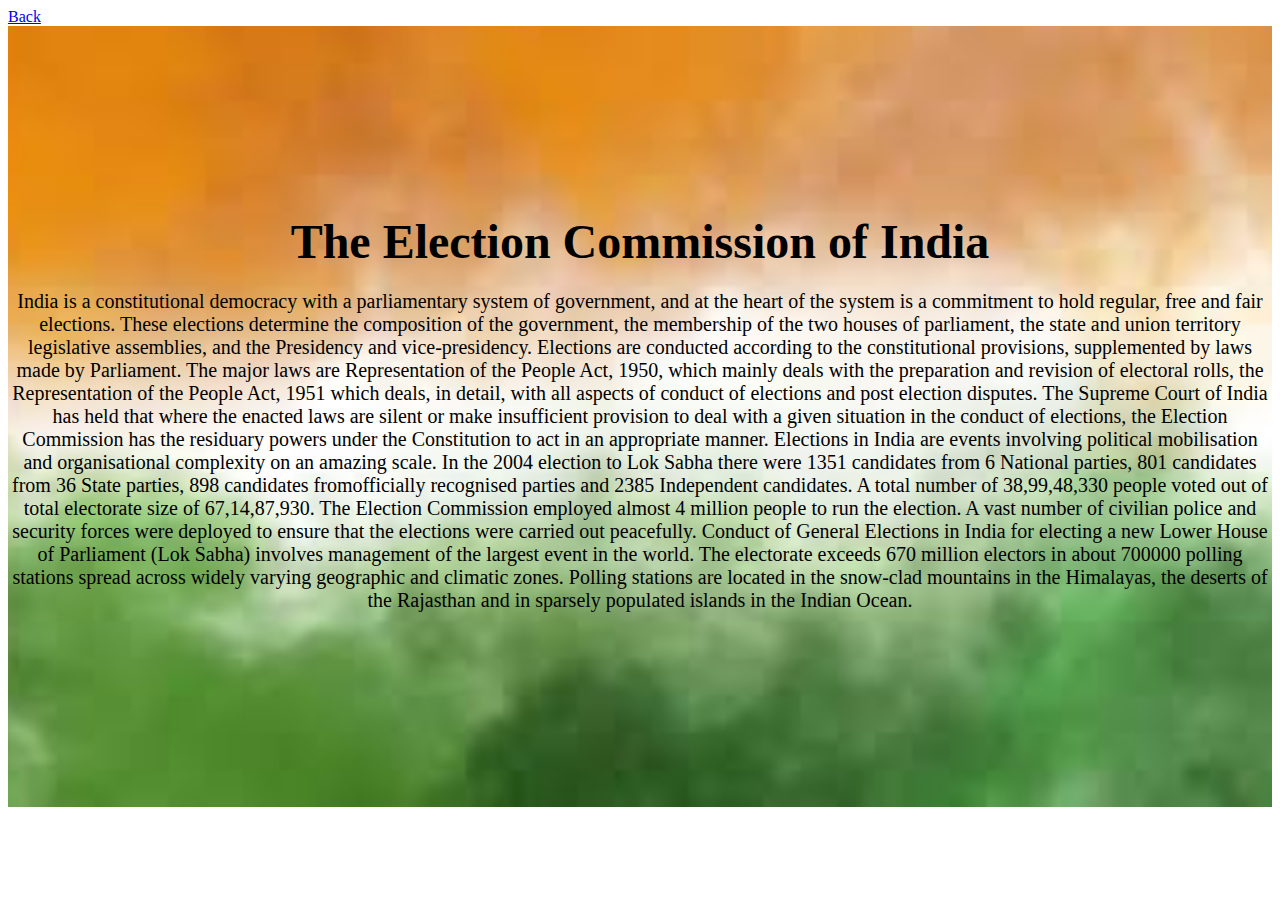
<file: aboutus.html>
<!DOCTYPE HTML>
<html>
	<head>
		<title>About</title>
		<meta charset="utf-8" />
		<link rel="stylesheet" href="ecc.css" />
	</head>
	<body>

		<header id="header">
			<nav class="left">
					<a href="afterlogin.php" class="button">Back </a>
				</nav>


		</header>
			
			<section id="banner">
				<div>

					<h1>The Election Commission of India</h1>
					<p> India is a constitutional democracy with a parliamentary system of government, and at the heart of the system is a commitment to hold regular, free and fair elections. These elections determine the composition of the government, the membership of the two houses of parliament, the state and union territory legislative assemblies, and the Presidency and vice-presidency.

Elections are conducted according to the constitutional provisions, supplemented by laws made by Parliament. The major laws are Representation of the People Act, 1950, which mainly deals with the preparation and revision of electoral rolls, the Representation of the People Act, 1951 which deals, in detail, with all aspects of conduct of elections and post election disputes. The Supreme Court of India has held that where the enacted laws are silent or make insufficient provision to deal with a given situation in the conduct of elections, the Election Commission has the residuary powers under the Constitution to act in an appropriate manner.  Elections in India are events involving political mobilisation and organisational complexity on an amazing scale. In the 2004 election to Lok Sabha there were 1351 candidates from 6 National parties, 801 candidates from 36 State parties, 898 candidates fromofficially recognised parties and 2385 Independent candidates. A total number of 38,99,48,330 people voted out of total electorate size of 67,14,87,930. The Election Commission employed almost 4 million people to run the election. A vast number of civilian police and security forces were deployed to ensure that the elections were carried out peacefully.

Conduct of General Elections in India for electing a new Lower House of Parliament (Lok Sabha) involves management of the largest event in the world. The electorate exceeds 670 million electors in about 700000 polling stations spread across widely varying geographic and climatic zones. Polling stations are located in the snow-clad mountains in the Himalayas, the deserts of the Rajasthan and in sparsely populated islands in the Indian Ocean. 
</p>
					
				</div>
			</section>
			</body>
</html>
</file>
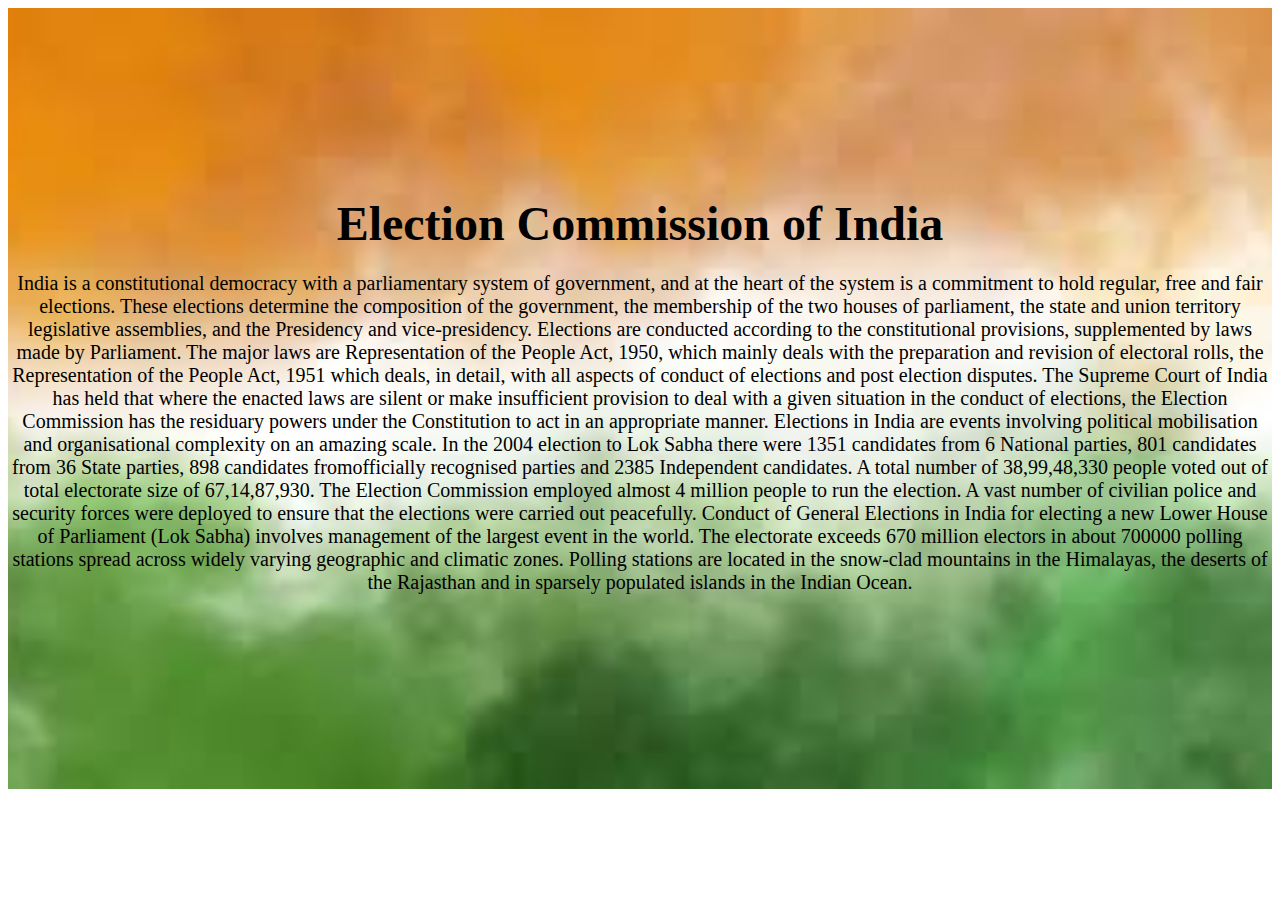
<file: ec.html>
<!DOCTYPE HTML>
<html>
	<head>
		<title>EC of India</title>
		<meta charset="utf-8" />
		<link rel="stylesheet" href="ecc.css" />
	</head>
	<body>

		
			
			<section id="banner">
				<div>

					<h1>Election Commission of India</h1>
					<p> India is a constitutional democracy with a parliamentary system of government, and at the heart of the system is a commitment to hold regular, free and fair elections. These elections determine the composition of the government, the membership of the two houses of parliament, the state and union territory legislative assemblies, and the Presidency and vice-presidency.

Elections are conducted according to the constitutional provisions, supplemented by laws made by Parliament. The major laws are Representation of the People Act, 1950, which mainly deals with the preparation and revision of electoral rolls, the Representation of the People Act, 1951 which deals, in detail, with all aspects of conduct of elections and post election disputes. The Supreme Court of India has held that where the enacted laws are silent or make insufficient provision to deal with a given situation in the conduct of elections, the Election Commission has the residuary powers under the Constitution to act in an appropriate manner.  Elections in India are events involving political mobilisation and organisational complexity on an amazing scale. In the 2004 election to Lok Sabha there were 1351 candidates from 6 National parties, 801 candidates from 36 State parties, 898 candidates fromofficially recognised parties and 2385 Independent candidates. A total number of 38,99,48,330 people voted out of total electorate size of 67,14,87,930. The Election Commission employed almost 4 million people to run the election. A vast number of civilian police and security forces were deployed to ensure that the elections were carried out peacefully.

Conduct of General Elections in India for electing a new Lower House of Parliament (Lok Sabha) involves management of the largest event in the world. The electorate exceeds 670 million electors in about 700000 polling stations spread across widely varying geographic and climatic zones. Polling stations are located in the snow-clad mountains in the Himalayas, the deserts of the Rajasthan and in sparsely populated islands in the Indian Ocean. 
</p>
					
				</div>
			</section>
			</body>
</html>
</file>
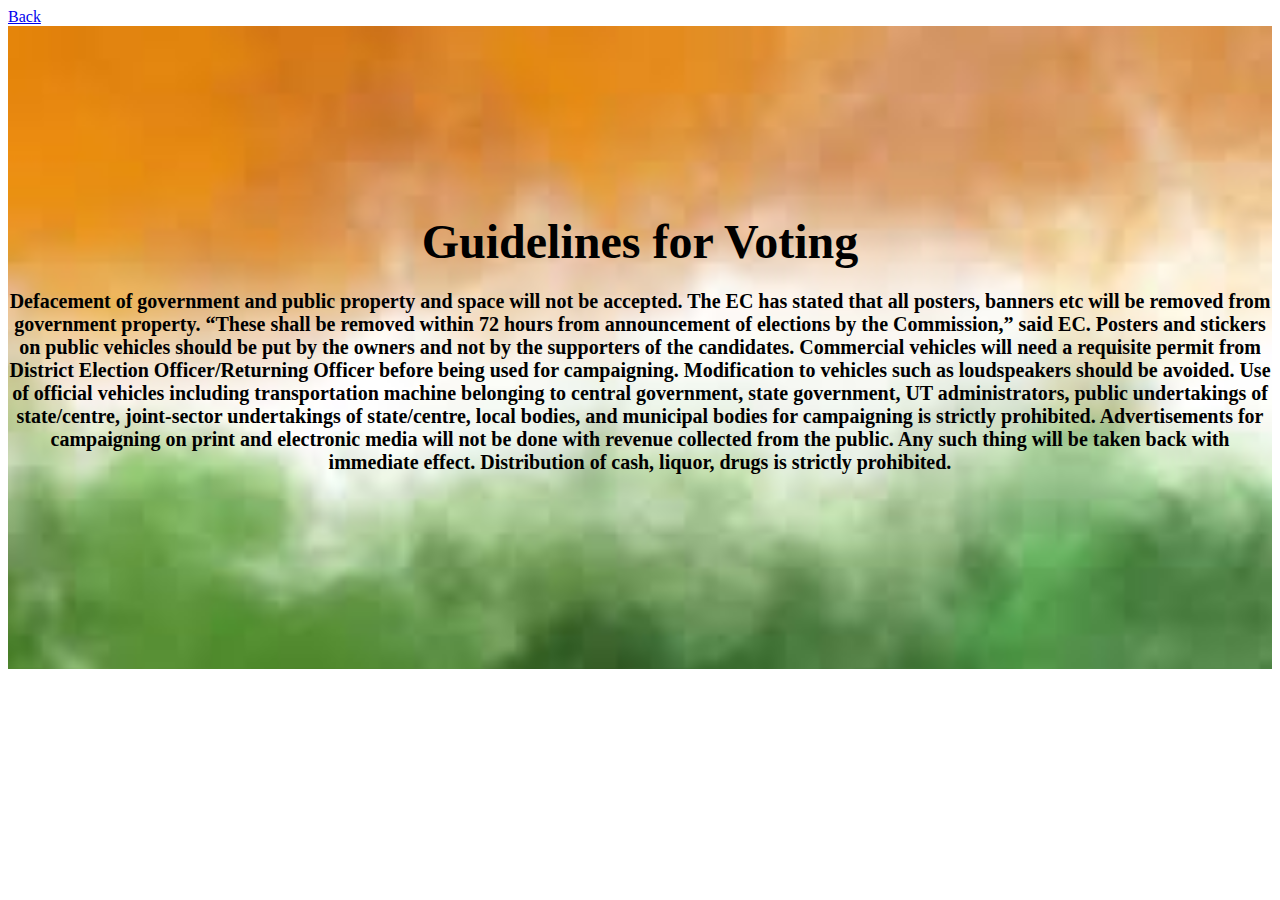
<file: guidelines.html>
<!DOCTYPE HTML>
<html>
	<head>
		<title>About</title>
		<meta charset="utf-8" />
		<link rel="stylesheet" href="ecc.css" />
	</head>
	<body>

		<header id="header">
			<nav class="left">
					<a href="afterlogin.php" class="button">Back </a>
				</nav>


		</header>
			
			<section id="banner">
				<div>

					<h1>Guidelines for Voting</h1>
					<p>

    <b>Defacement of government and public property and space will not be accepted. The EC has stated that all posters, banners etc will be removed from government property. “These shall be removed within 72 hours from announcement of elections by the Commission,” said EC.
    
    Posters and stickers on public vehicles should be put by the owners and not by the supporters of the candidates. Commercial vehicles will need a requisite permit from District Election Officer/Returning Officer before being used for campaigning.
    
    Modification to vehicles such as loudspeakers should be avoided.
    
    Use of official vehicles including transportation machine belonging to central government, state government, UT administrators, public undertakings of state/centre, joint-sector undertakings of state/centre, local bodies, and municipal bodies for campaigning is strictly prohibited.
    
    Advertisements for campaigning on print and electronic media will not be done with revenue collected from the public. Any such thing will be taken back with immediate effect.
    
    Distribution of cash, liquor, drugs is strictly prohibited.</b>
 
					</p>
					
				</div>
			</section>
			</body>
</html>
</file>
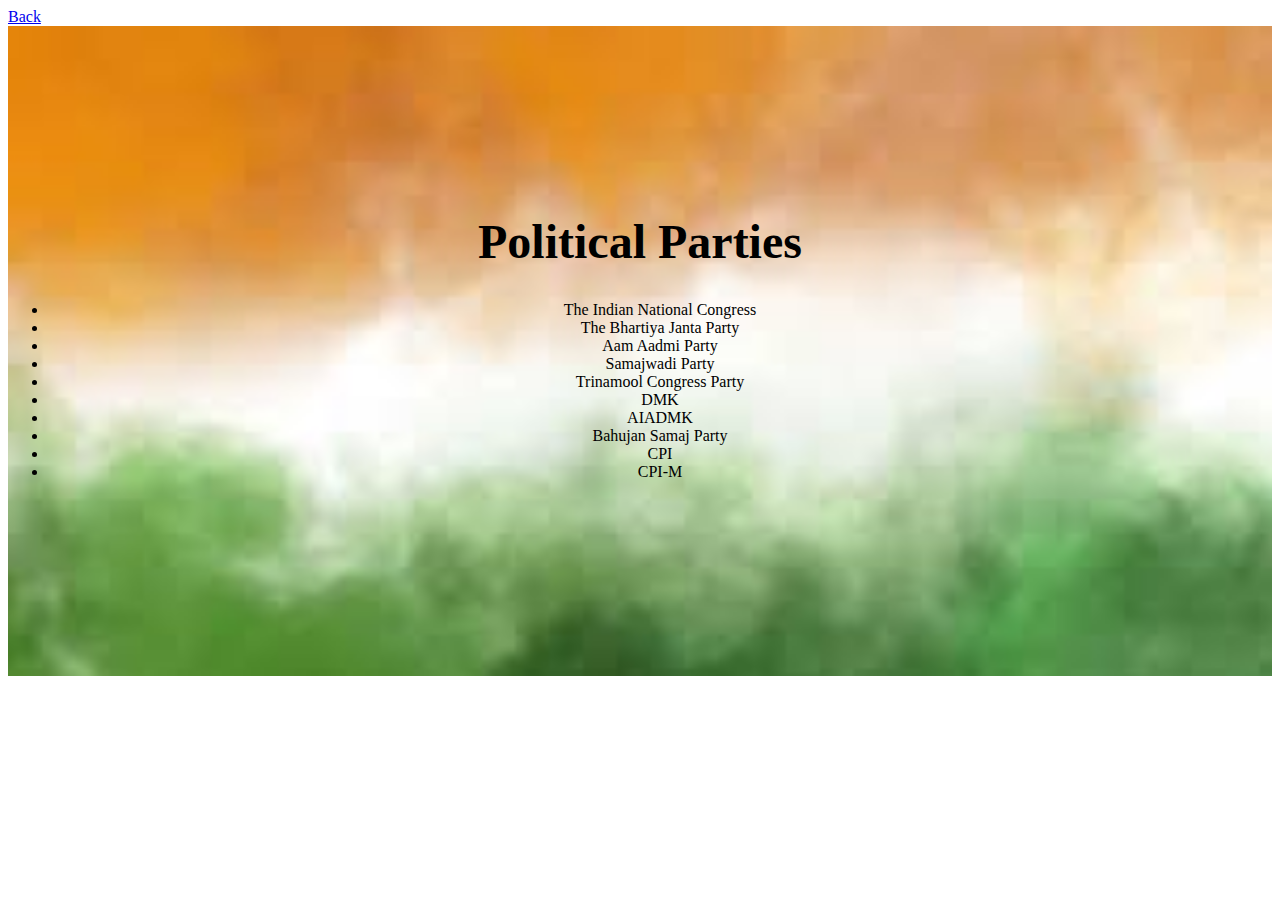
<file: politicalparties.html>
<!DOCTYPE HTML>
<html>
	<head>
		<title>About</title>
		<meta charset="utf-8" />
		<link rel="stylesheet" href="ecc.css" />
	</head>
	<body>

		<header id="header">
			<nav class="left">
					<a href="afterlogin.php" class="button">Back </a>
				</nav>


		</header>
			
			<section id="banner">
				<div>

					<h1><strong>Political Parties</strong></h1>
					<p>

    				<ul>
    					<li> The Indian National Congress</li>
    					<li> The Bhartiya Janta Party</li>
    					<li> Aam Aadmi Party </li>
    					<li> Samajwadi Party </li>
    					<li> Trinamool Congress Party </li>
    					<li> DMK</li>
    					<li> AIADMK </li>
    					<li> Bahujan Samaj Party </li>
    					<li> CPI </li>
    					<li> CPI-M </li>
    				</ul>
 
					</p>
					
				</div>
			</section>
			</body>
</html>
</file>
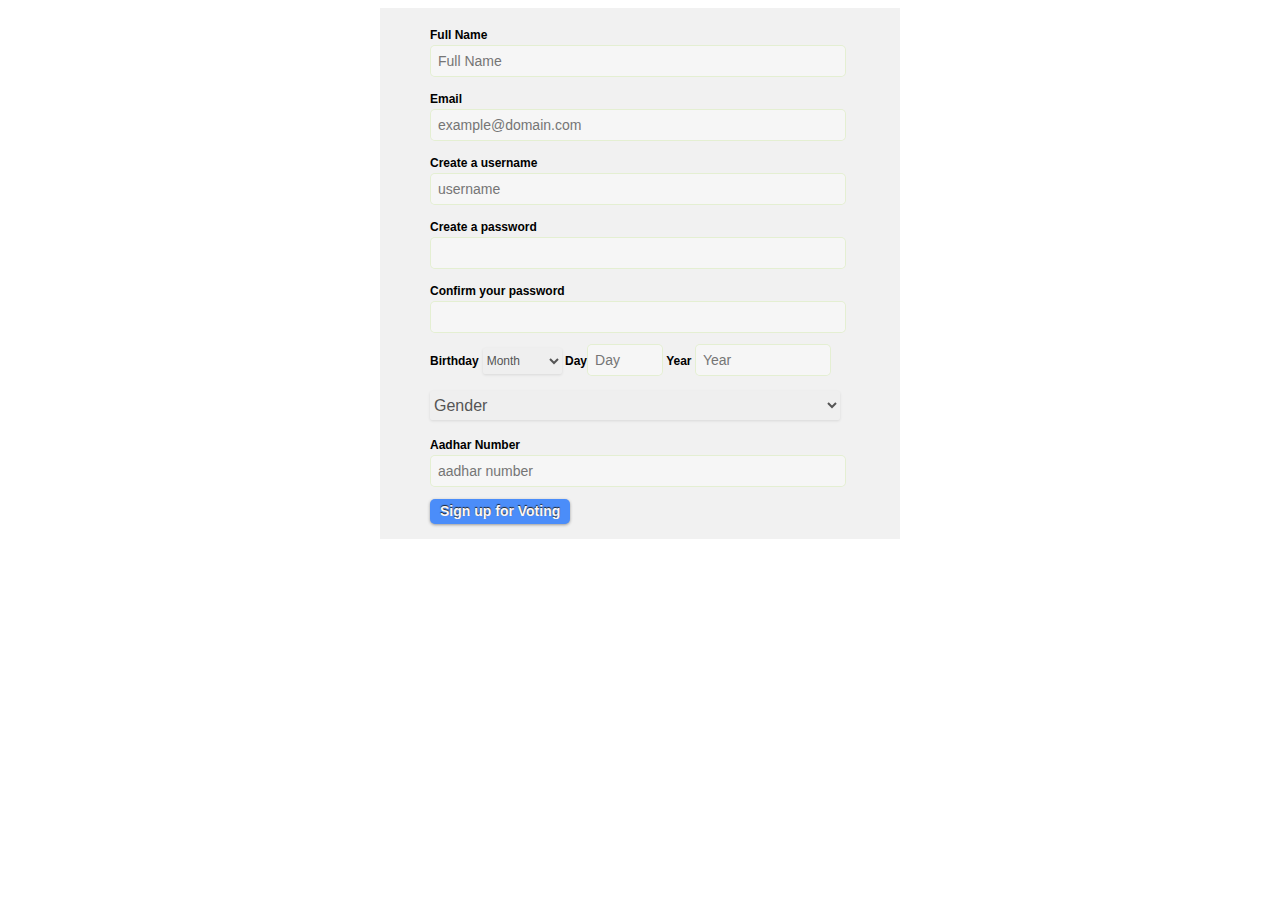
<file: signup.html>
<!DOCTYPE html>
<html>
<head>
<title>NOVB-Sign Up</title>

    <link rel="stylesheet" type="text/css" href="sup.css"/>
    
</head>
<body>
<div class="container">       
      <div  class="form">
    		<form id="contactform" method="POST" action="two.php"> 
    			<p class="contact"><label for="name">Full Name</label></p> 
    			<input id="name" name="name" placeholder="Full Name" required="" type="text"> 
    			 
    			<p class="contact"><label for="email">Email</label></p> 
    			<input id="email" name="email" placeholder="example@domain.com" required="" type="email"> 
                
                <p class="contact"><label for="username">Create a username</label></p> 
    			<input id="username" name="username" placeholder="username" required="" type="text"> 
    			 
                <p class="contact"><label for="password">Create a password</label></p> 
    			<input type="password" id="password" minlength="6" name="password" required=""> 
                <p class="contact"><label for="repassword">Confirm your password</label></p> 
    			<input type="password" id="repassword" minlength="6" name="repassword" required=""> 
        
               <fieldset>
                 <label>Birthday</label>
                  <label class="month"> 
                  <select class="select-style" name="BirthMonth">
                  <option value="">Month</option>
                  <option  value="01">January</option>
                  <option value="02">February</option>
                  <option value="03" >March</option>
                  <option value="04">April</option>
                  <option value="05">May</option>
                  <option value="06">June</option>
                  <option value="07">July</option>
                  <option value="08">August</option>
                  <option value="09">September</option>
                  <option value="10">October</option>
                  <option value="11">November</option>
                  <option value="12" >December</option>
                  </label>
                 </select>    
                <label>Day<input class="birthday" maxlength="2" name="BirthDay"  placeholder="Day" required=""></label>
                <label>Year <input class="birthyear" maxlength="4" name="BirthYear" placeholder="Year" required=""></label>
              </fieldset>
  
            <select class="select-style gender" name="gender">
            <option value="select">Gender</option>
            <option value="m">Male</option>
            <option value="f">Female</option>
            <option value="others">Other</option>
            </select><br><br>
            
            <p class="contact"><label for="phone">Aadhar Number</label></p> 
            <input id="aadhar" name="aadhar" placeholder="aadhar number" maxlength="12" required="" type="text"> <br>
            <input class="buttom" name="submit" id="submit" value="Sign up for Voting" type="submit"> 	 
   </form> 
</div>      
</div>

</body>
</html>
</file>
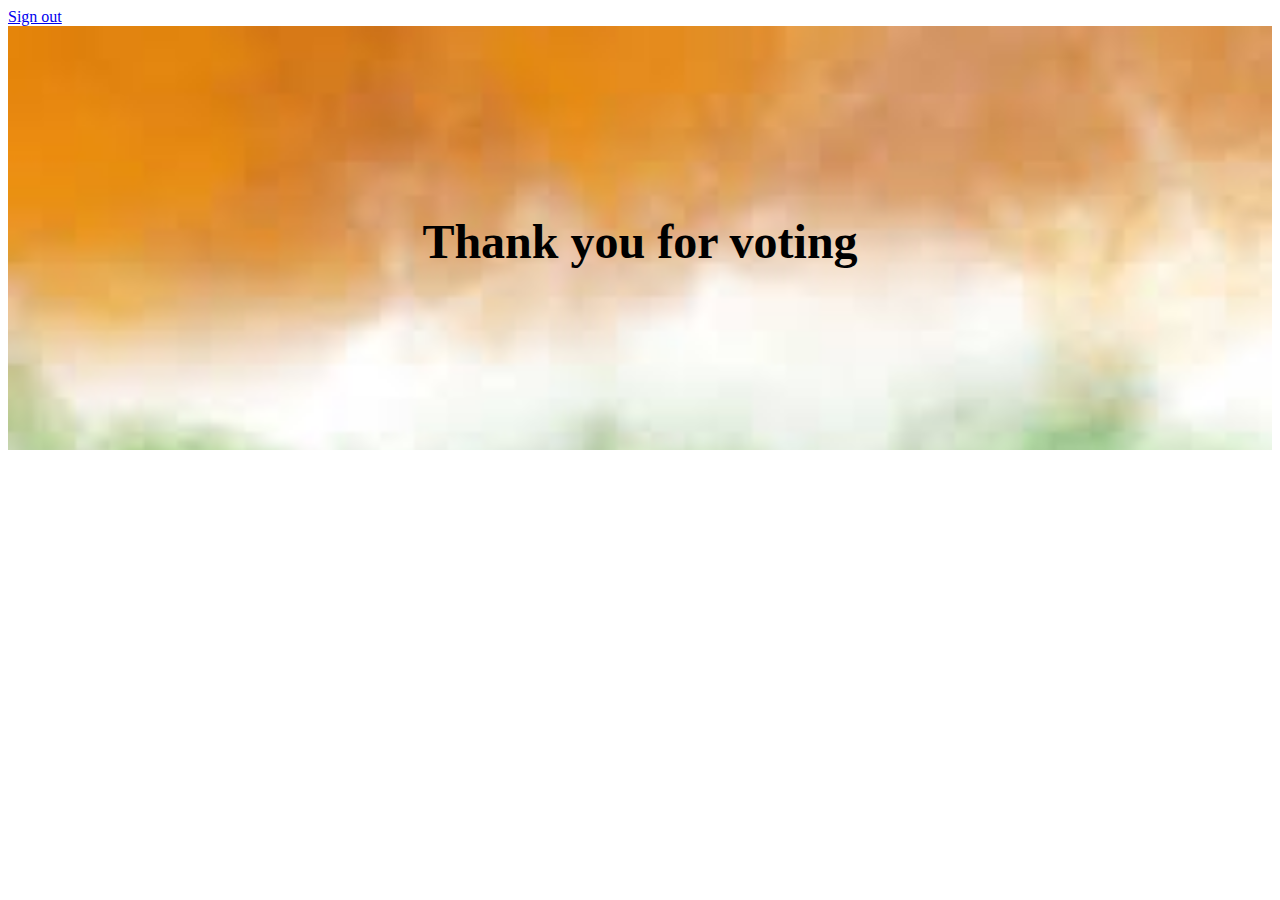
<file: thankyou.html>
<!DOCTYPE HTML>
<html>
	<head>
		<title>Thank you!</title>
		<meta charset="utf-8" />
		<link rel="stylesheet" href="ecc.css" />
	</head>
	<body>
			<header id="header">
				<nav class="right">
					<a href="signout.php" class="button">Sign out</a>
				</nav>
			</header>
		
			
			<section id="banner">
				<div>

					<h1>Thank you for voting</h1>

					
				</div>
			</section>
			</body>
</html>
</file>
<file: ecc.css>
header {
	margin: 0;
		padding: 0;
		border: 0;
		font-size: 100%;
		font: verdana;
		vertical-align: baseline;
	
}





#banner {
		padding: 14em 0 12em 0;
		background-image: url(images/vote3.jpg);
		background-size: cover;
		background-position: center top;
		background-repeat: no-repeat;
		text-align: center;
	}

		#banner .content {
			-moz-transition: opacity 1s ease-in-out, -moz-transform 0.75s ease-in-out;
			-webkit-transition: opacity 1s ease-in-out, -webkit-transform 0.75s ease-in-out;
			-ms-transition: opacity 1s ease-in-out, -ms-transform 0.75s ease-in-out;
			transition: opacity 1s ease-in-out, transform 0.75s ease-in-out;
			opacity: 1;
		}

		#banner h1 {
			font-size: 3em;
			color: #000000;
			line-height: 1em;
			margin: 0 0 0.5em 0;
			padding: 0;
		}

		#banner p {
			font-size: 1.25em;
			margin-bottom: 
			1.75em;
			color: #000000;
		}

		@media screen and (max-width: 1280px) {

			#banner {
				padding: 12em 0 10em 0;
			}

		}

		@media screen and (max-width: 980px) {

			#banner {
				padding: 8em 6em 6em 6em;
			}

				#banner br {
					display: none;
				}

				#banner h1 {
					font-size: 2.25em;
				}

		}

		@media screen and (max-width: 736px) {

			#banner {
				padding: 6em 4em 4em 4em;
			}

		}

		@media screen and (max-width: 480px) {

			#banner {
				padding: 4em 2em 2em 2em;
			}

				#banner h1 {
					font-size: 2em;
				}

				#banner p {
					font-size: 1em;
				}

				#banner .button {
					font-size: .9em;
				}

		}

		body.is-loading #banner .content {
			opacity: 0;
			-moz-transform: translateY(1em);
			-webkit-transform: translateY(1em);
			-ms-transform: translateY(1em);
			transform: translateY(1em);
		}
</file>
<file: sup.css>
.form
{
	background:#f1f1f1; width:470px; margin:0 auto; padding-left:50px; padding-top:20px;
}
.form fieldset{border:0px; padding:0px; margin:0px;}
.form p.contact { font-size: 12px; margin:0px 0px 10px 0;line-height: 14px; font-family:Arial, Helvetica;}

.form input[type="text"] 
{
 width: 400px; 
}
.form input[type="email"] 
{
 width: 400px;
  }
.form input[type="password"] 
{
 width: 400px; 
}
.form input.birthday
{
  width:60px;
}
.form input.birthyear
{
  width:120px;
}
.form label
 {
  color: #000; font-weight:bold;font-size: 12px;font-family:Arial, Helvetica;
   }
.form label.month
 {
  width: 135px;
}
.form input, textarea
 {
  background-color: rgba(255, 255, 255, 0.4); border: 1px solid rgba(122, 192, 0, 0.15); padding: 7px; font-family: Verdana, Arial; color: #4b4b4b; font-size: 14px; border-radius: 5px; margin-bottom: 15px; margin-top: -10px; 
}
.form input:focus, textarea:focus 
{
 border: 1px solid #ff5400; background-color: rgba(255, 255, 255, 1); 
}
.form .select-style
 {

  border-radius: 2px;
  box-shadow: 0px 1px 3px rgba(0, 0, 0, 0.1);
  padding-end: 20px;
   
    
  background-position: center right;
  background-repeat: no-repeat;
  border: 0px solid #FFF;
  color: #555;
  font-size: inherit;
  margin: 0;
  padding-top: 5px;
  padding-bottom: 5px;
  text-overflow: ellipsis;
  }
.form .gender 
{
  width:410px;
  }
.form input.buttom
{ 
  background: #4b8df9; display: inline-block; padding: 5px 10px 6px; color: #fbf7f7; text-decoration: none; font-weight: bold; line-height: 1; -moz-border-radius: 5px; -webkit-border-radius: 5px; border-radius: 5px; -moz-box-shadow: 0 1px 3px #999; -webkit-box-shadow: 0 1px 3px #999; box-shadow: 0 1px 3px #999; text-shadow: 0 -1px 1px #222; border: none; position: relative; cursor: pointer; font-size: 14px; font-family:Verdana, Geneva, sans-serif;}
.form input.buttom:hover	{ background-color: #ffffff;
 }
</file>
